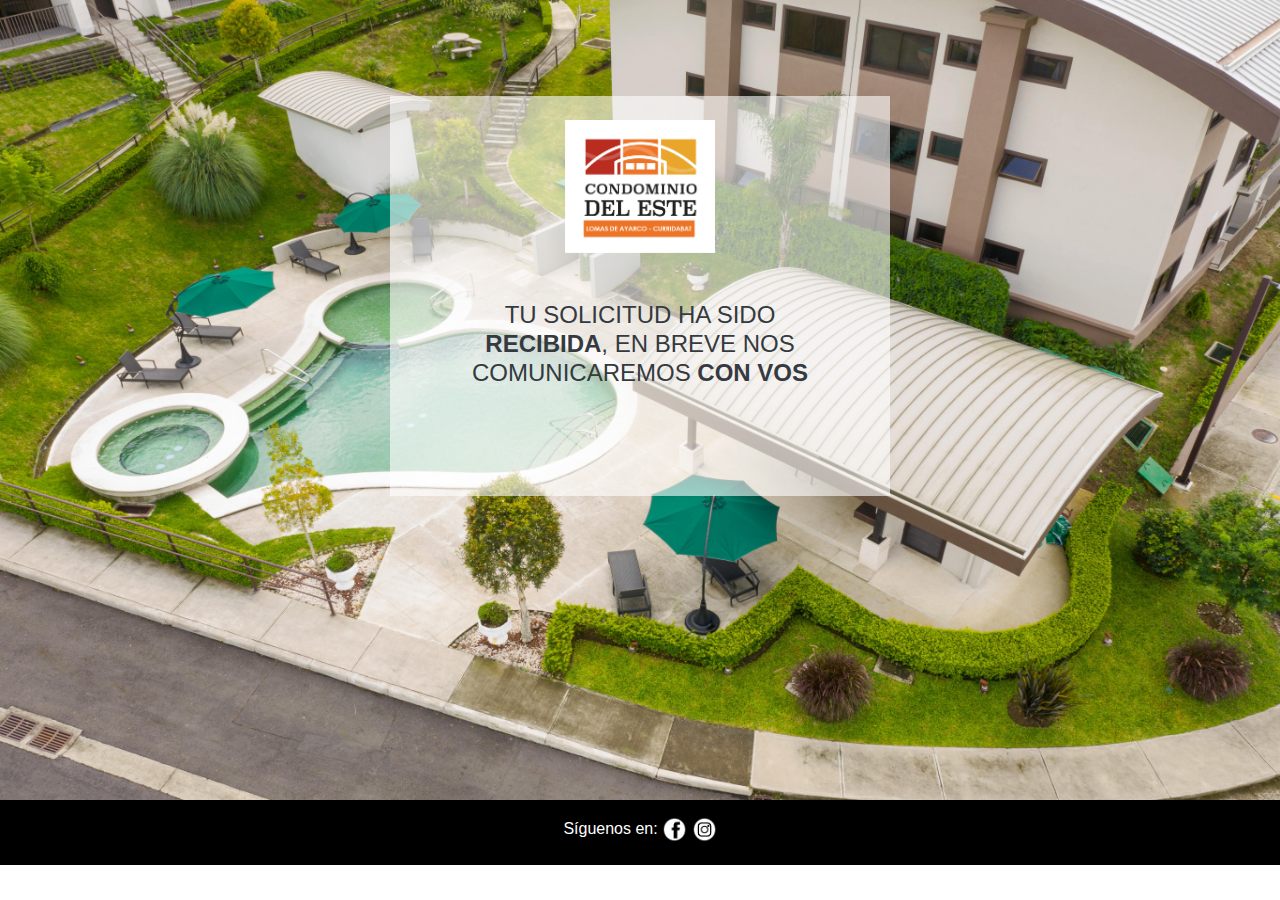
<file: exito.html>
<!DOCTYPE html> 
<html>
    <head>
        <title>Condominio del Este</title>
        <meta charset="UTF-8">
        <meta name="viewport" content="width=device-width, initial-scale=1.0">
        <link rel="stylesheet" href="https://cdn.jsdelivr.net/npm/bootstrap@4.5.3/dist/css/bootstrap.min.css"> 
        <link rel="stylesheet" href="css/index.css">
    </head>
    <body>  
        <div class="container-fluid">
            <div class="row">
                <div class="col-12 col-sm-12 col-md-12 col-lg-12 col-xl-12 principal-exito pt-5">

                    <div class="formulario-principal mt-5 mx-auto text-center">
                        <img src="img/logo-color.png" class="logo mt-4">  

                        <h4 class="text-dark mt-5">Tu solicitud ha sido<br>
                            <b>recibida</b>, en breve nos<br>
                            comunicaremos <b>con vos</b></h4>  
                    </div>  
                </div> 
            </div>
            <div class="row">
                <div class="col-sm-12 col-md-12 col-lg-12 bg-dark text-white p-3">
                    <div class="mx-auto text-center">
                        <label>Síguenos en: </label>
                        <a href="https://www.facebook.com/condominiodeleste" target="_blank"> <img src="img/facebook.png" class="img-redes"></a> 
                        <a href="https://instagram.com/condominiodeleste_cr?igshid=oqh8uu1j9ylp" target="_blank"> <img src="img/instagram.png" class="img-redes"></a> 
                    </div>
                </div>
            </div>
        </div>
        <script src="https://code.jquery.com/jquery-3.5.1.min.js"></script>
        <script>
            setTimeout(function () {
                location.href = 'https://800casas.com/condominio-del-este/';
            }, 5000);
        </script>
    </body>
</html>
</file>
<file: css/index.css>
/*
To change this license header, choose License Headers in Project Properties.
To change this template file, choose Tools | Templates
and open the template in the editor.
*/
/* 
    Created on : 22 oct. 2020, 15:59:13
    Author     : arielrubi
*/
body, html{
    /*color: #fff;
    background: #006493 !important;
    background-color: #006493 !important;
    overflow-x: hidden;
    overflow-y: hidden;*/
}
.logo{
    width: 150px;
}
.formulario-principal-cuadro{
    z-index: 2; 
}
.formulario-principal{
    width: 80%;
    background: rgba(255,255,255,0.6);
    background-color: rgba(255,255,255,0.6);
}
.formulario-principal h2{
    font-weight: 300;
    font-size: 35px;
    text-transform: uppercase;
    text-align: justify;
}
.text-principal-segundo{
    margin-top: -10px;
    font-weight: 500 !important;
}
.formulario-principal p{
    text-align: justify;
    text-transform: uppercase;
    font-size: 14px;
}
.texto-p-segundario{
    margin-top: -20px; 
}
.bg-texto-principal, .bg-amarillo{
    background: #e9a62b;
    background-color: #e9a62b;
}
.texto-principal{
    font-weight: 400;
    font-size: 2.5rem;
    width: 500px;
} 
.bg-naranja{
    background: #ed7426!important;
    background-color: #ed7426!important;
}
.form-control{
    font-size: 14px;
    height: 35px;
    border-radius: 0px;
} 
.btnSolicitar{
    font-weight: 300;
}  
.principal{
    height: 800px;
    background-image: url("../img/fondo-principal.jpg");
    background-repeat: no-repeat;
    background-size: 100% 100%; 
}
.fondo-final{
    height: 700px;
    background-image: url("../img/fondo-final.jpg");
    background-repeat: no-repeat;
    background-size: 100% 100%; 
}
.cuadro-central{  
    height: auto;
    z-index: 9;
}
.cuadro-central h2{ 
    font-weight: 300;
}
.cuadro-central p{  
    text-transform: uppercase;
    font-size: 14px;
}
.cuadro-central label{  
    text-transform: uppercase;
    font-size: 14px;
    font-weight: 300;
}
.cuadro-ofrecemos{
    width: 190px;
}  
.img-iconos{
    width: 100px;
}
.btnSolicitar:focus, .btnSolicitar:active, .btnSolicitar:hover
{
    outline: 0; 
    box-shadow: none !important;
}
.formulario-final{
    width: 90%;
    background: rgba(255,255,255,0.6);
    background-color: rgba(255,255,255,0.6);
}
.formulario-final p{
    text-align: justify;
    text-transform: uppercase;
    font-size: 14px;
}
.formulario-final-cuadro{
    z-index: 2;
}
.formulario-final h2{
    font-weight: 300;
    font-size: 35px;
    text-transform: uppercase;
    text-align: justify;
}
.bg-texto-final, .bg-rojo{
    background: #b92d20;
    background-color: #b92d20;
} 
.img-redes{
    width: 25px;
}
.bg-dark{
    background: #000 !important;
    background-color: #000 !important;
}
#emailHelp, #emailHelp1{
    font-weight: bold;
}  
.principal-exito{
    height: 800px;
    background-image: url("../img/fondo-principal.jpg");
    background-repeat: no-repeat;
    background-size: 100% 100%; 
}
.principal-exito .logo{ 
    width: 150px;
    margin-left: 0rem!important;
}
.principal-exito .formulario-principal{ 
    position: relative;
    width: 40%;
    height: 400px;
}
.principal-exito .formulario-principal h4 {
    text-transform: uppercase;
    margin-top: -15px;
    font-weight: 400;
}
.fondo-con-img-texto{
    background: #e9a62b;
    background-color: #e9a62b;
}
.imagen-contexto{
    width: 550px;
}
@media only screen and (max-width: 1380px){
    .formulario-principal{ 
        width: 90%;
    } 
}
@media only screen and (max-width: 1250px){
    .formulario-principal p, .formulario-final p {
        font-size: 14px; 
    } 
}
@media only screen and (max-width: 1175px){
    .formulario-principal p, .formulario-final p {
        font-size: 13px; 
    }
    .formulario-principal{ 
        width: 100%;
    }  
}

@media only screen and (max-width: 1080px){
    .formulario-principal h2 , .formulario-final h2 {
        font-size: 30px; 
    }
    .formulario-principal p, .formulario-final p {
        font-size: 12px;
    }
    .form-control {
        font-size: 10px;
    } 
    .cuadro-ofrecemos{
        width: 160px;
    } 
}

@media only screen and (max-width: 960px){
    .formulario-final h2 { 
        font-size: 30px;
    }
    .formulario-principal p, .formulario-final p {
        font-size: 11px;
    } 
    .cuadro-ofrecemos{
        width: 130px;
    } 
}
@media only screen and (max-width: 860px){


}
@media only screen and (max-width: 768px){
    .fondo-con-img-texto{
        background: #b92d20;
        background-color: #b92d20;
    }
    .imagen-contexto{
        width: 350px;
    }
    .logo{
        width: 120px;
    }
    .formulario-final {
        width: 100%;
    }
    .formulario-principal h2 , .formulario-final h2 { 
        font-size: 20px;
    }
    .formulario-principal p,.formulario-final p {
        font-size: 10px;
    } 
    .cuadro-central p { 
        font-size: 12px;
    }
    .cuadro-central h2 {
        font-size: 1.5rem;
    }
    .formulario-principal {
        width: 100%;
    }
    .formulario-principal-cuadro{ 
        margin-left: 0rem!important;
    }
    .formulario-principal-cuadro .col-6{ 
        padding: 0px 3px!important;
    } 
    .formulario-final{
        padding: 0px;  
    }
    .formulario-final-cuadro .col-6 {
        padding: 0px 3px!important;
    }
    .fondo-final {
        height: 700px;
    } 
    .principal-exito {  
        background-size: 550px 100%;
        padding: 0;
    }
    .principal-exito .formulario-principal {
        width: 100%;
        padding: 0;
    }
}
@media only screen and (max-width: 576px){ 
    .principal , .fondo-final{
        height: 900px;
        background-size: 600px 100%;
    }
    .cuadro-ofrecemos {
        width: 175px;
    }
}
@media (max-width: 380px){
    .cuadro-ofrecemos {
        width: 150px;
    }  
    .imagen-contexto {
        width: 260px;
    }
}

@media (max-width: 320px){ 
}
@media only screen and (max-width: 900px) and (orientation: landscape) { 
 
    .cuadro-ofrecemos {
        width: 130px;
    }
    .formulario-principal {
        width: 100%;
    }
    .formulario-principal-cuadro .col-6{ 
        padding: 0px 3px!important;
    }
    .formulario-final-cuadro .col-6{ 
        padding: 0px 3px!important;
    }
}
@media only screen and (max-width: 760px) and (orientation: landscape) {
    .fondo-final, .principal {
        height: 700px;
    } 
    .principal-exito {
        background-size: 100% 100%; 
    }
    .principal-exito .formulario-principal {
        width: 60%; 
    }
    .cuadro-ofrecemos {
        width: 350px;
    }
}
@media only screen and (max-width: 680px) and (orientation: landscape) {

}
@media only screen and (max-width: 570px) and (orientation: landscape) { 
    .principal {
        height: 835px;
    }
    .fondo-final{
        height: 935px;
    }
    .formulario-principal {
        width: 100%;
    }
    .cuadro-ofrecemos {
        width: 300px;
    } 
}
</file>
